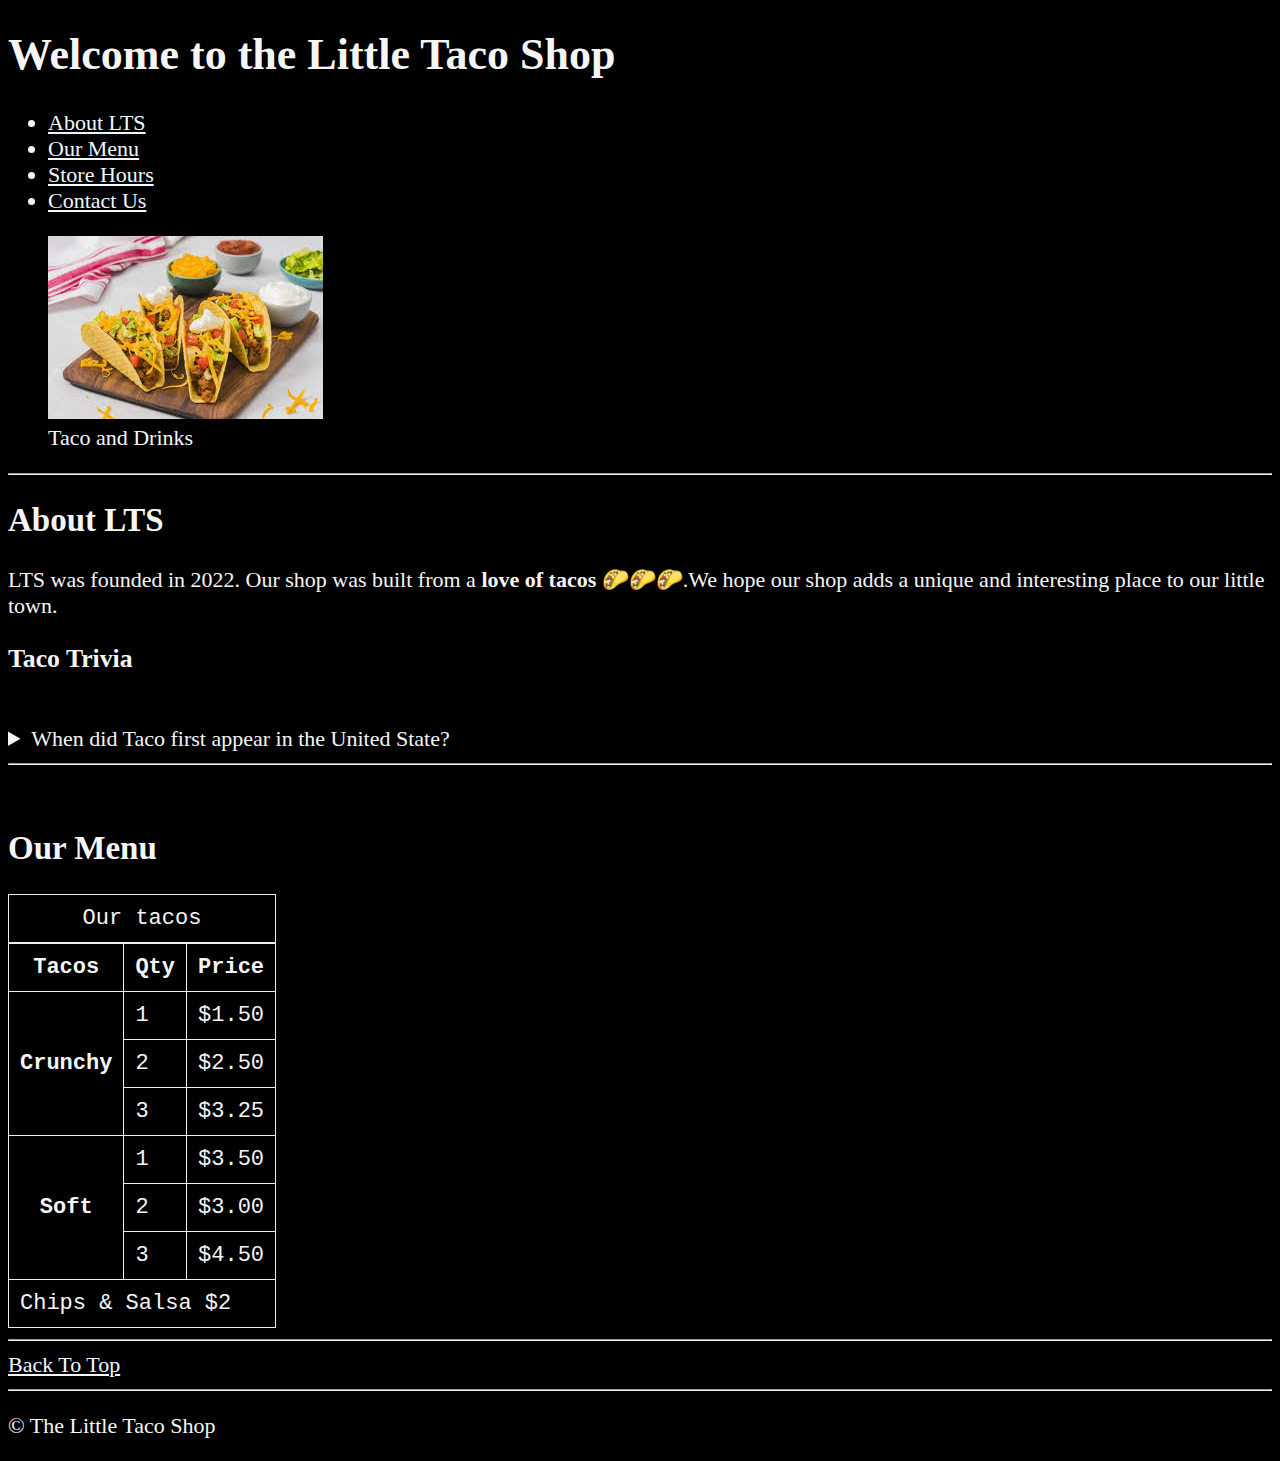
<file: index.html>
<!DOCTYPE html>
<html lang="en">
    <head>
        <meta charset="UTF-8">
        <meta name="author" content="LYDIA">
        <meta name="description" content="This page contains my HTML Project Work">
        <title>My HTML Project</title>
        <link rel="icon" href="html5.png" type="image/x-icon">
        <link rel="stylesheet" href="main.css" type="text/css">
    </head>

        <body>
            <header>
                <h1>Welcome to the Little Taco Shop</h1>
            </header>
            
            <nav>
                <ul>
                    <li>
                        <a href="#LTS">About LTS</a>
                    </li>
                    <li>
                    <a href="#Menu">Our Menu</a>
                </li>
                <li>
                    <a href="taco.hours.html">Store Hours</a>
                </li>
                <li>
                    <a href="taco.contact.html">Contact Us</a>
                </li>
                </ul>
            </nav>
            <figure>
                <img src="taco_image.jpg" alt="tACO IMAGE">
                <figcaption>Taco and Drinks</figcaption>
            </figure>

            <hr>
            <article id="LTS">
            <h2>About LTS</h2>
           <p> LTS was founded in <datetime>2022</datetime>. Our shop was built from a <strong>love of tacos</strong> 🌮🌮🌮.We hope our shop adds a unique and interesting place to our little town.</p>
        </article>

            <h3>Taco Trivia</h3>
            <br>
            
            <aside>
                <details>
                    <summary>When did Taco first appear in the United State?</summary>
                    <p>
                        <em> Jeffery M.Pitcher, taco historian and proffessor of history at the University of Menosioto, says the earliest mention of taco in the United States is from a newspaper from 1905. (Source: Sourt Minsota Magazine</em>
                    </p>
                </details>
            </aside>

            <hr>

            <br>
            <article id="Menu">
            <h2>Our Menu</h2>
            <table>
                  
                    <caption>Our tacos</caption>
                
                  <thead>
                <tr>
                    <th>Tacos</th>
                    <th scope="col"abbr title="Quantity">Qty</th>
                    <th scope="col">Price</th>
                    </tr>
                </thead>
                <tbody>
                <tr>
                    <th scope="row" rowspan="3">Crunchy</th>
                    <td>1</td>
                    <td>$1.50</td>
                </tr>
                <tr>
                    <td>2</td>
                    <td>$2.50</td>
                </tr>
                <tr>
                    <td>3</td>
                    <td>$3.25</td>
                </tr>
                
                <tr>
                    <th scope="row" rowspan="3">Soft</th>
                    <td>1</td>
                    <td>$3.50</td>
                </tr>
                <tr>
                    <td>2</td>
                    <td>$3.00</td>
                </tr>
                <tr>
                    <td>3</td>
                    <td>$4.50</td>
                </tr>
                
            </tbody>
            <tfoot>
                <tr>
                    <td colspan="3">Chips &amp; Salsa $2</td>
                </tr>
            </tfoot>
            </table>
        </article>
        <hr>
                
                <a href="#">Back To Top</a>

                <hr>

                <p> &copy; The Little Taco Shop </p>
            

        </body>
        

    

</html>
</file>
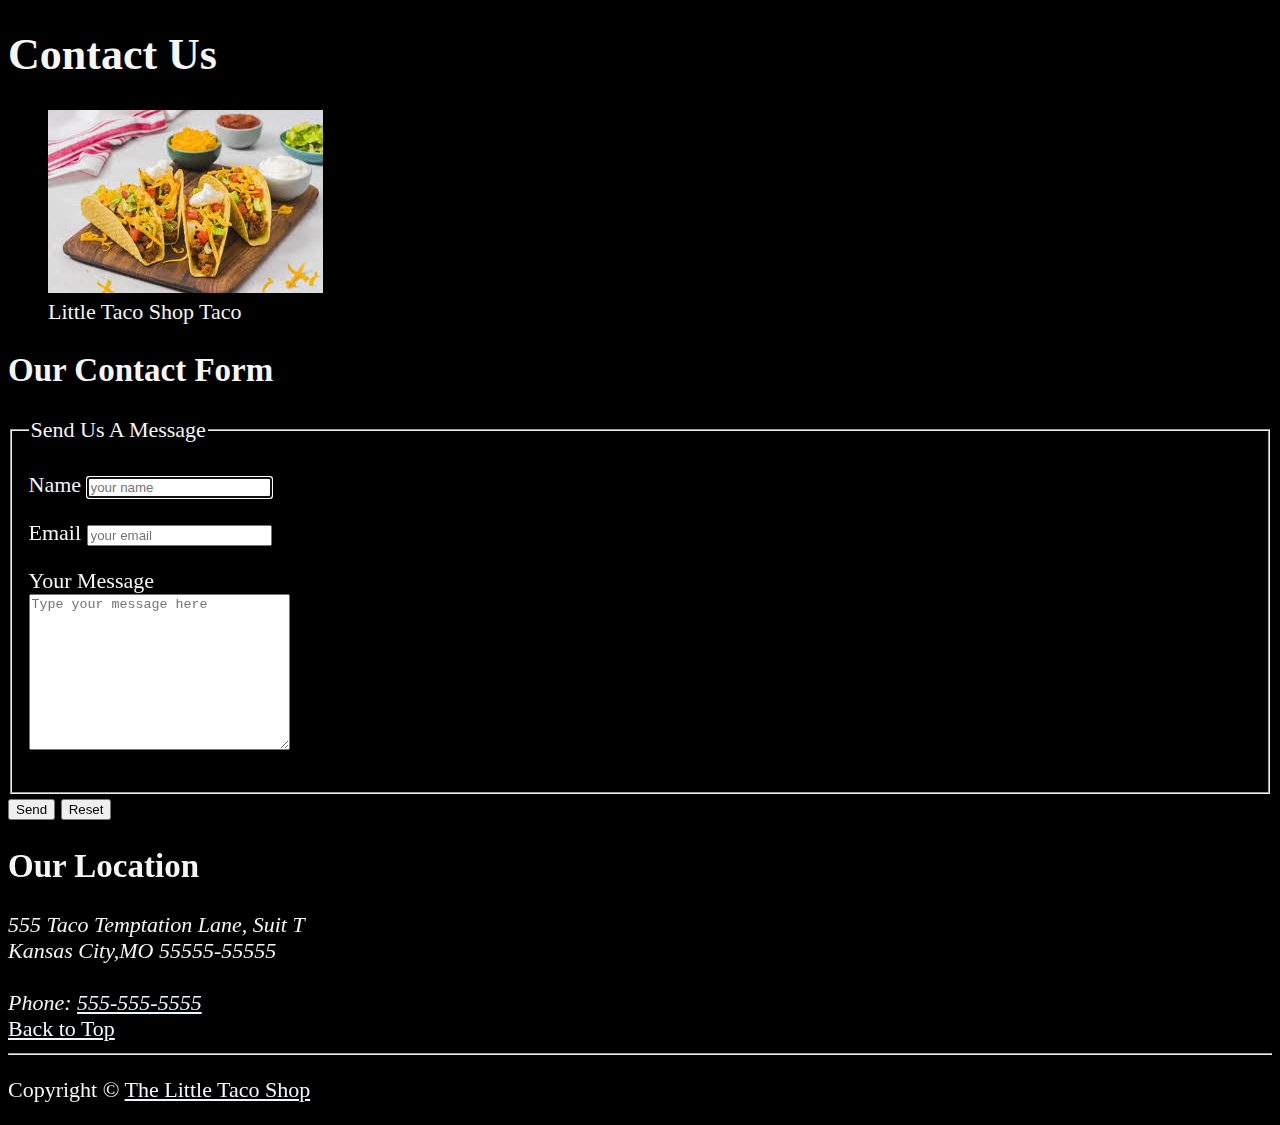
<file: taco.contact.html>
<!DOCTYPE html>
<html lang="en">
    <head>
        <meta charset="UTF-8">
        <meta name="author" content="LYDIA">
        <meta name="description" content="This page contains my HTML Project Work">
        <title>My HTML Project</title>
        <link rel="icon" href="html5.png" type="image/x-icon">
        <link rel="stylesheet" href="main.css" type="text/css">
        </head>
        <body>
            <h1>Contact Us</h1>
            <figure>
                <img src="taco_image.jpg" alt="taco_image">
                <figcaption>Little Taco Shop Taco</figcaption>
            </figure>

            <h2>Our Contact Form</h2>
            <section>
            <form action="https://httpbin.org/get" method="get"> 
        <fieldset>
            <legend>Send Us A Message</legend>

        <p>
            <label for="Name">Name</label>
            <input type="text" name="Name" id="Name" placeholder="your name" autocomplete="on" required autofocus>
        </p>
        
        <p>
            <label for="Email">Email</label>
            <input type="text" name="Email" id="Email" placeholder="your email" autocomplete="on">
        </p>
         <p> 
          <label for="message">Your Message</label>
          <br>
        
        <textarea name="message" id="message" cols="30" rows="10" placeholder="Type your message here"></textarea>
    </p>
    </fieldset>
    <button type="submit">Send</button>
    <button type="reset">Reset</button>
</form>
</section>
<section>

<h2>Our Location</h2>
  <address>555 Taco Temptation Lane, Suit T <br> Kansas City,MO 55555-55555 <br><br> 
  Phone: <a href="tel:+555555555">555-555-5555</a>  
    </address>
</section>

<a href="#Back to Top">Back to Top</a>
<hr>
<p>
    Copyright &copy; <a href="project.html">The Little Taco Shop</a>
</p>
 </body>
</file>
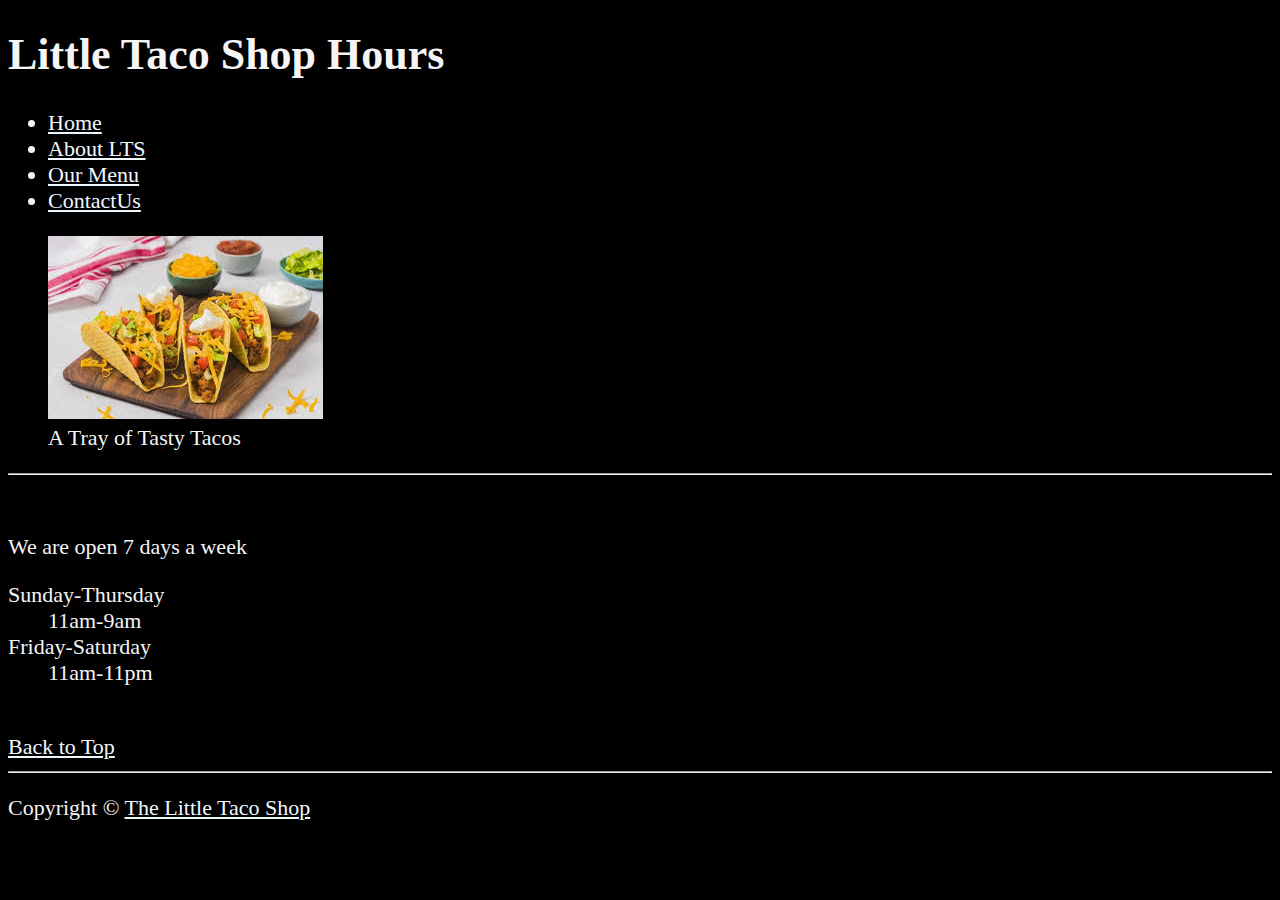
<file: taco.hours.html>
<!DOCTYPE html>
<html lang="en">
    <head>
        <meta charset="UTF-8">
        <meta name="author" content="LYDIA">
        <meta name="description" content="This page contains my HTML Project Work">
        <title>My HTML Project</title>
        <link rel="icon" href="html5.png" type="image/x-icon">
        <link rel="stylesheet" href="main.css" type="text/css">
        </head>
        <body>
            <h1>Little Taco Shop Hours</h1>
        </body>

     <nav>
        <ul>
            <li>
             <a href="project.html">Home</a>

            </li>
            <li>
             <a href="project.html#About LTS">About LTS</a>
            </li>
            <li>
            <a href="project.html#Menu">Our Menu</a>
            </li>
            <li>
              <a href="taco.contact.html">ContactUs</a>
            </li>
        </ul>
     </nav>

     <figure>
     <img src="taco_image.jpg" alt="taco_image">
     <figcaption>A Tray of Tasty Tacos</figcaption>
    </figure>

     <hr>
     <br>

     <p>We are open 7 days a week</p>

     
     <dl>
        <dt>Sunday-Thursday</dt>
        <dd>11am-9am</dd>
        <dt>Friday-Saturday</dt>
        <dd>11am-11pm</dd>
     </dl>
     <br>
     <a href="#">Back to Top</a>
     <hr>
    <p>  Copyright &copy; <a href="project.html">The Little Taco Shop</a></p>
</file>
<file: main.css>
html {
    font-size: 22px;
}

body {
    background-color:black;
    color:whitesmoke;
}

a {
    color:aliceblue
}

a:visited{
    color:lightgrey
}

table, tr, th, td, caption {
    border: 1px solid #eee;
    font-family: 'Courier New',
    Courier, monospace; border-collapse: collapse; padding: 0.5rem;
}
</file>
